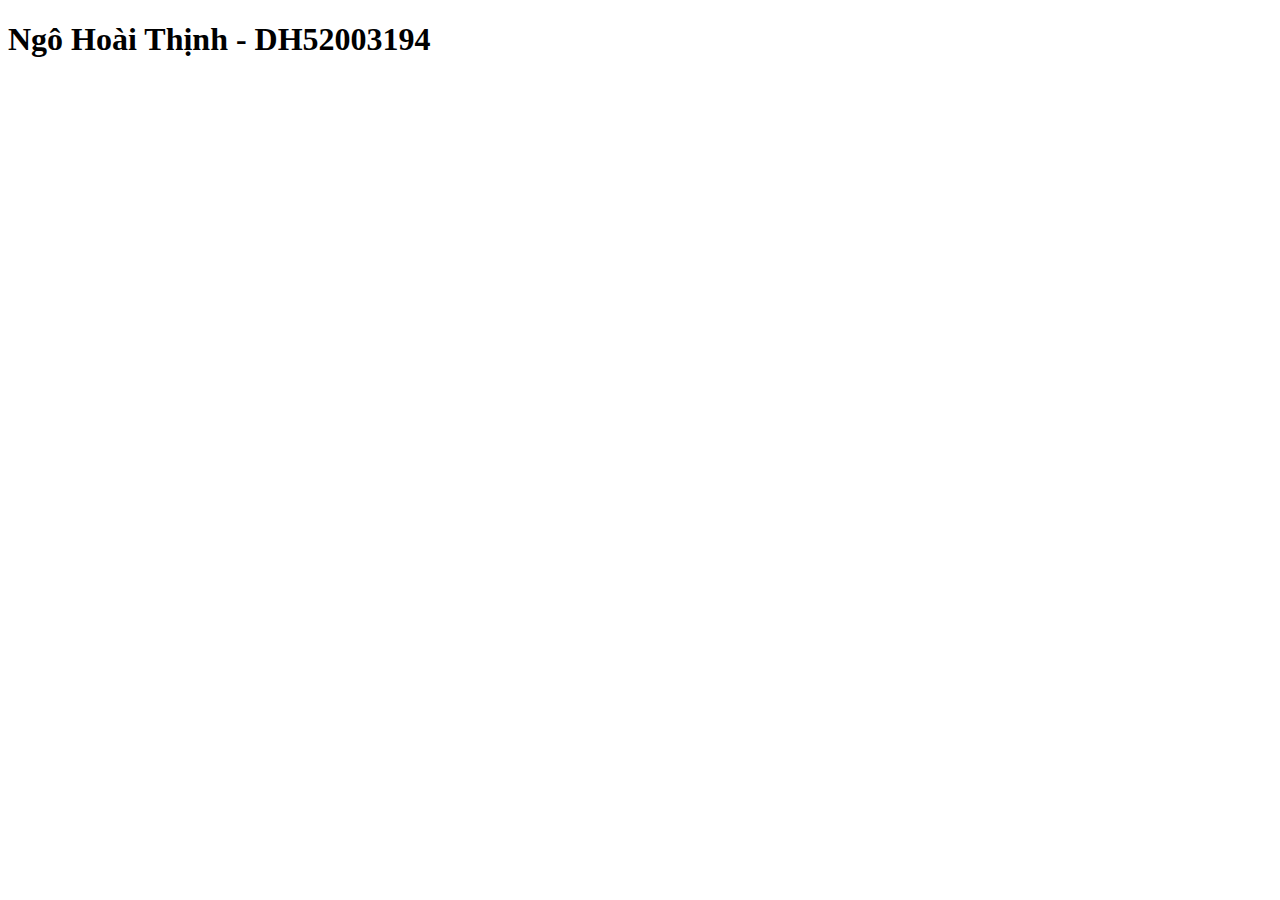
<file: dh52003194.html>
<!DOCTYPE html>
<html lang="en">
<head>
    <meta charset="UTF-8">
    <meta name="viewport" content="width=\, initial-scale=1.0">
    <title>TEST</title>
</head>
<body>
    <h1>Ngô Hoài Thịnh - DH52003194</h1>
</body>
</html>
</file>
